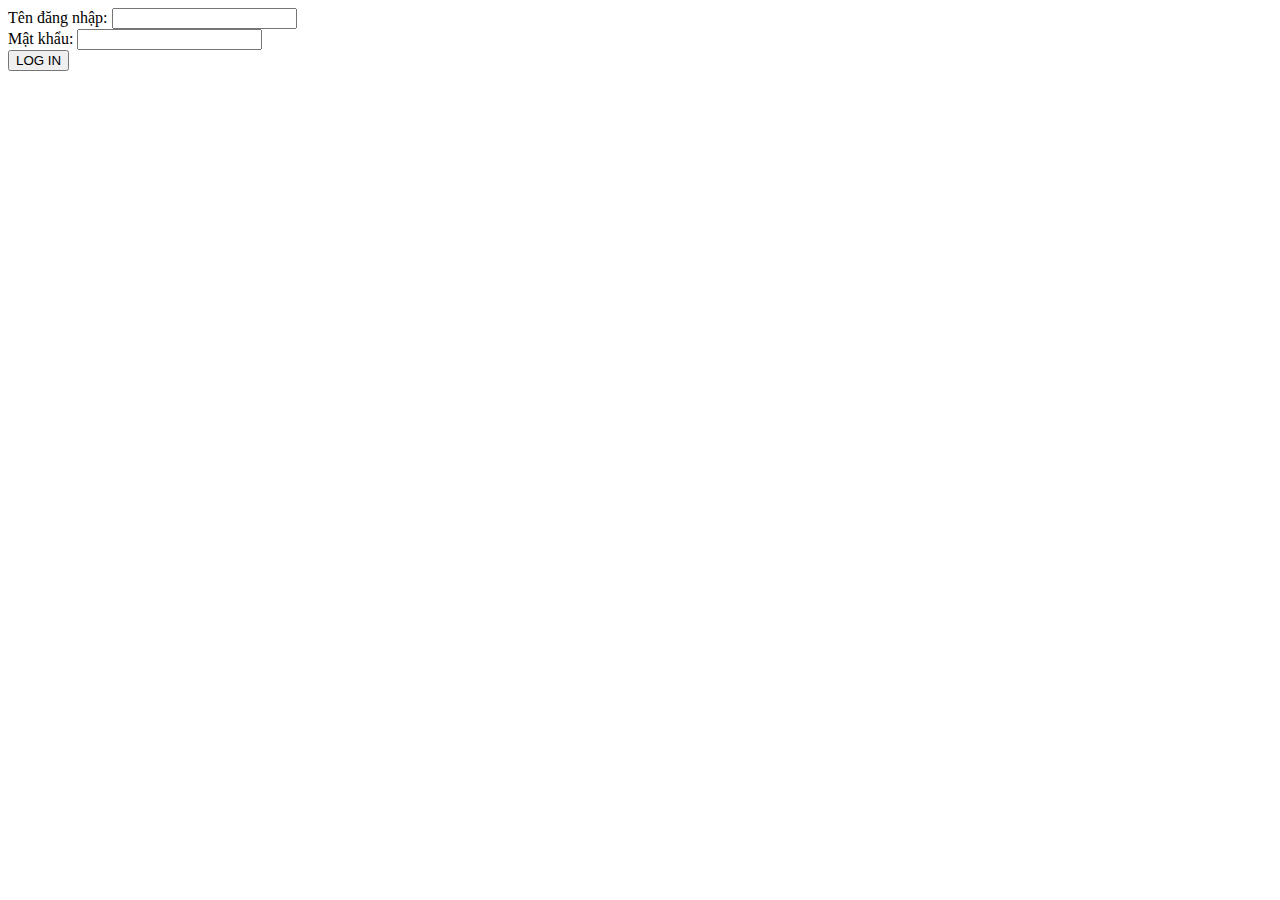
<file: Index.html>
<html>
  <head>
    <meta charset="utf-8">
    <meta name="viewport" content="width=device-width">
    <title>Lý Thanh Phong</title>
    <link href="style.css" rel="stylesheet" type="text/css" />
  </head>
  <body>
    <form>
      <label> Tên đăng nhập: </label>
      <input type="text" id="username" name="username"><br>
      <label> Mật khẩu: </label>
      <input type="password" id="pass" name="pass"><br>
      <button type="submit" id="ok" name="ok" onclick=login()> LOG IN </button>
    </form>
    <script src="script.js"></script>
  </body>
</html>
</file>
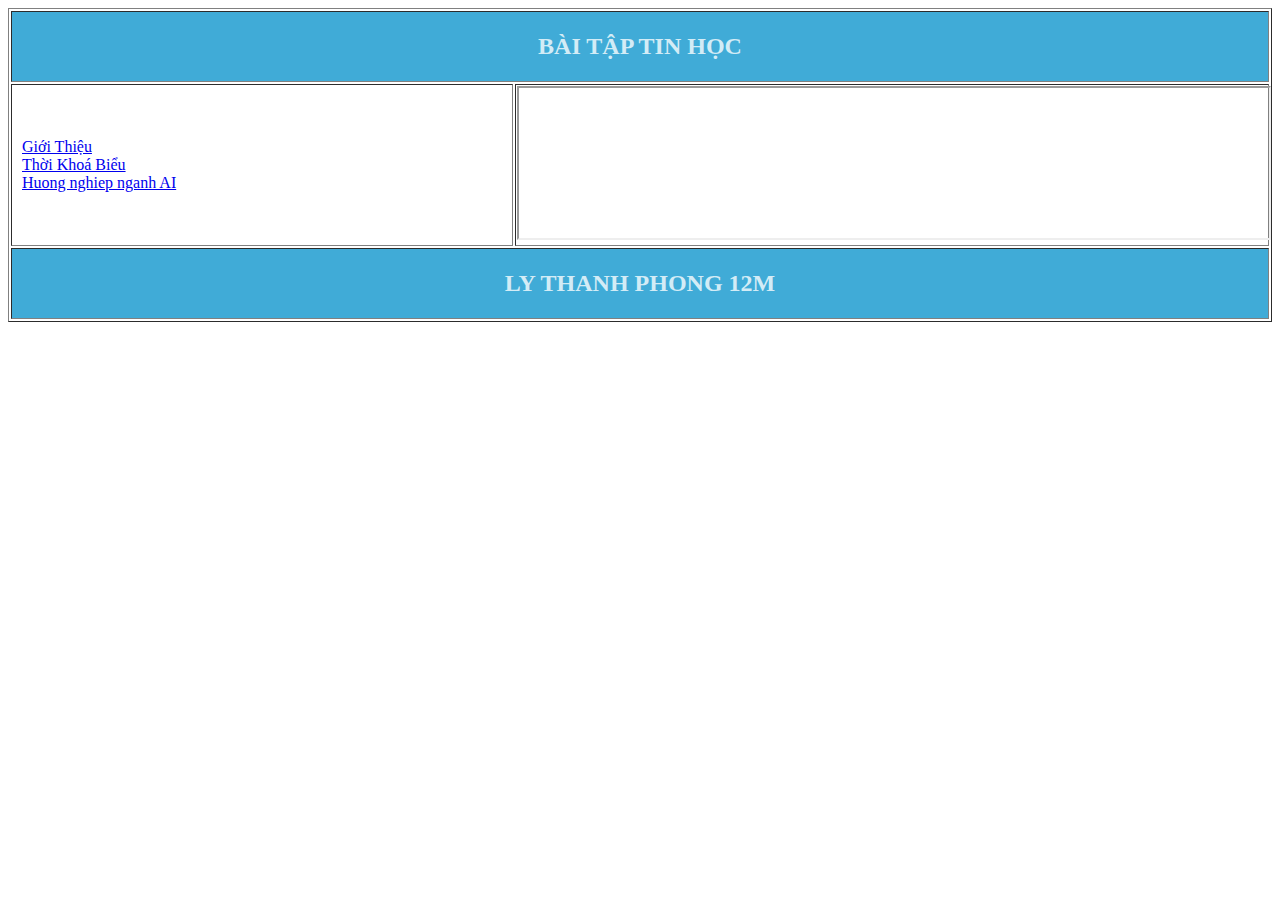
<file: Home.html>
<!DOCTYPE html>
<html lang="en">

<head>
  <meta charset="UTF-8">
  <meta http-equiv="X-UA-Compatible" content="IE=edge">
  <meta name="viewport" content="width=device-width, initial-scale=1.0">
  <title>Document</title>
</head>

<body>
  <table border="1" width="100%" height="300px">
    <tr>
      <td colspan="2" style="background-color: #40ABD7; text-align: center;">
        <h2 style="color:#D3ECF6;"><b>BÀI TẬP TIN HỌC</b> </h2>
      </td>
    </tr>
    <tr>
      <td style="width: 40%; padding: 10px;">
        <a href="content/gioithieubanthan.html" target="content">Giới Thiệu</a>
        <br>
        <a href="content/tkb.html" target="content">Thời Khoá Biểu</a>
        <br>
         <a href="content/nganhai.html" target="content">Huong nghiep nganh AI</a>
      </td>
      <td>
        <iframe name="content" width="100%" height="100%"></iframe>
      </td>
    </tr>
    <tr style="background-color: #40ABD7;">
      <td colspan="2" style="text-align: center;">
        <h2 style="color:#D3ECF6;"> <b>LY THANH PHONG 12M</b> </h2>
      </td>
    </tr>
  </table>
</body>

</html>
</file>
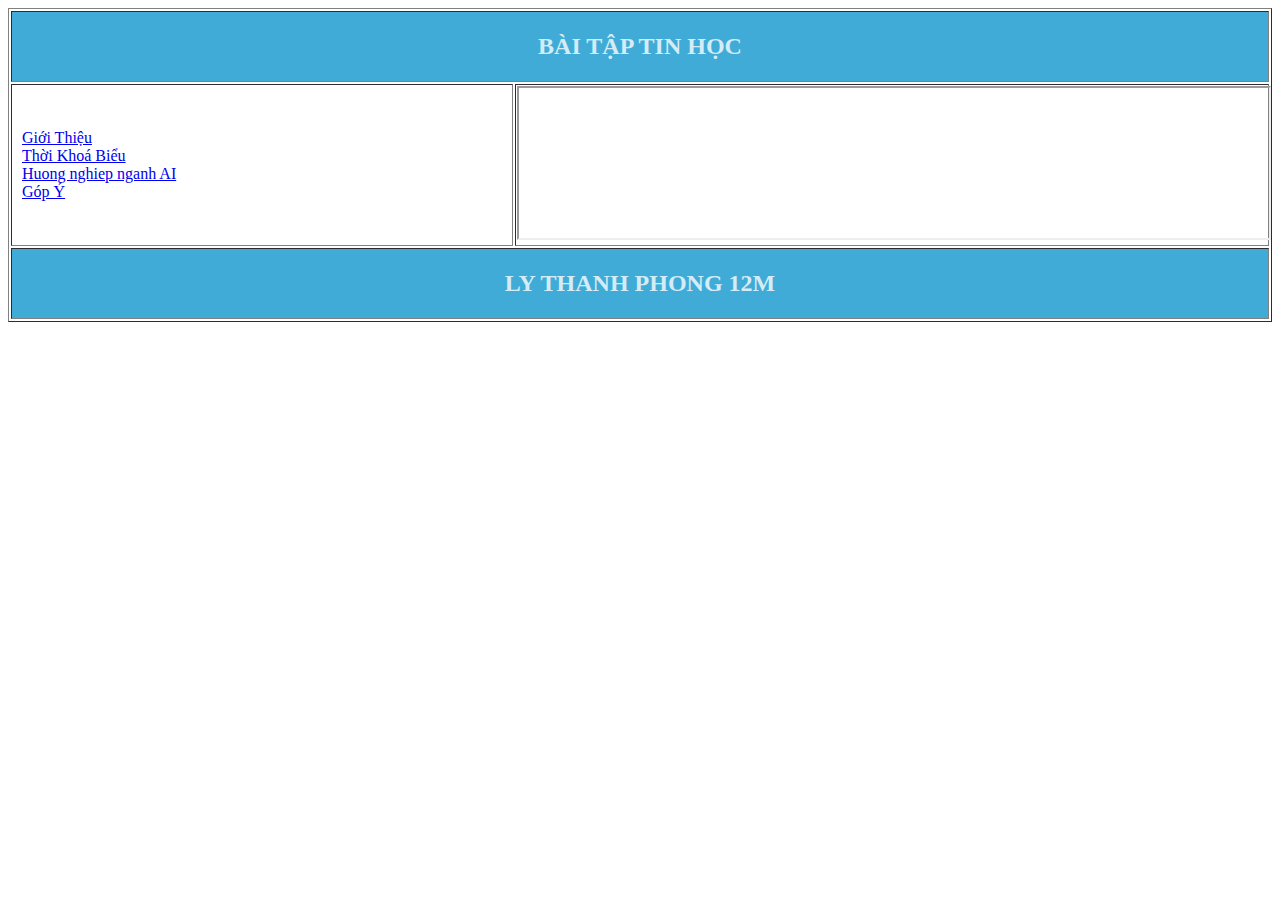
<file: home.html>
<!DOCTYPE html>
<html lang="en">

<head>
  <meta charset="UTF-8">
  <meta http-equiv="X-UA-Compatible" content="IE=edge">
  <meta name="viewport" content="width=device-width, initial-scale=1.0">
  <title>Document</title>
</head>

<body>
  <table border="1" width="100%" height="300px">
    <tr>
      <td colspan="2" style="background-color: #40ABD7; text-align: center;">
        <h2 style="color:#D3ECF6;"><b>BÀI TẬP TIN HỌC</b> </h2>
      </td>
    </tr>
    <tr>
      <td style="width: 40%; padding: 10px;">
        <a href="content/gioithieubanthan.html" target="content">Giới Thiệu</a>
        <br>
        <a href="content/tkb.html" target="content">Thời Khoá Biểu</a>
        <br>
         <a href="content/nganhai.html" target="content">Huong nghiep nganh AI</a>
        <br>
        <a href="content/bai7_nv1.html" target="content">Góp Ý</a>
      </td>
      <td>
        <iframe name="content" width="100%" height="100%"></iframe>
      </td>
    </tr>
    <tr style="background-color: #40ABD7;">
      <td colspan="2" style="text-align: center;">
        <h2 style="color:#D3ECF6;"> <b>LY THANH PHONG 12M</b> </h2>
      </td>
    </tr>
  </table>
</body>

</html>
</file>
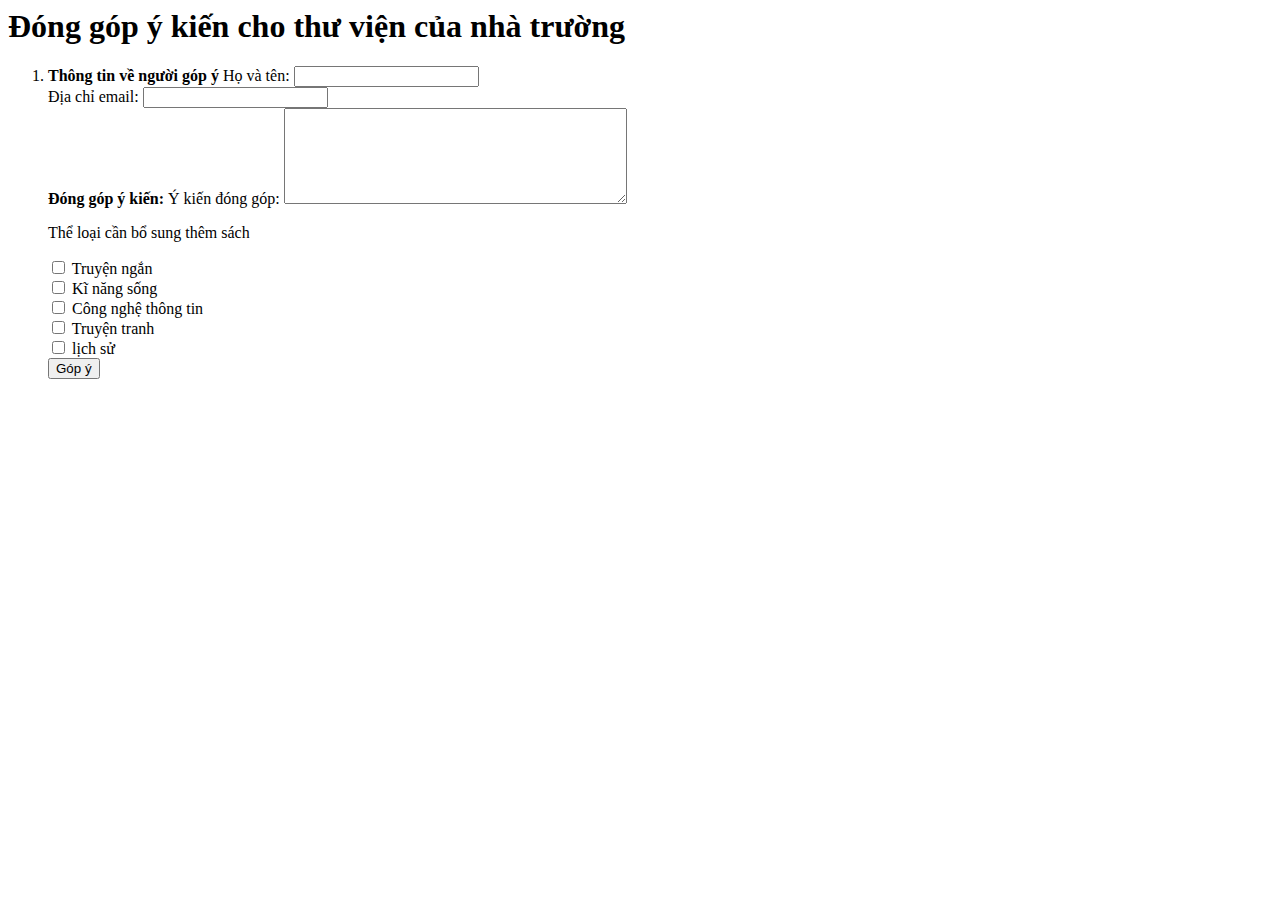
<file: content/bai7_nv1.html>
<html>
  <head>
    <meta charset="utf-8">
  </head>
  <body>
    <h1> Đóng góp ý kiến cho thư viện của nhà trường</h1>
    <form action="bai7_nv3.html"> 
      <ol>
        <li>
          <b>Thông tin về người góp ý</b>
          <label> Họ và tên:
          <input type="text"
            name="txtTen">
          </label> <br>
          <label>Địa chỉ email:
            <input type="text"
              name="txtTen">
          </label> <br>
          <b>Đóng góp ý kiến:</b>
         

  <label>Ý kiến đóng góp:
         <textarea name = "txtComment" rows="6" cols="40"></textarea>
         
       </label>
          <p>Thể loại cần bổ sung thêm sách</p>
          <input type="checkbox" name= "chkTruyenNgan"> Truyện ngắn<br>
          <input type="checkbox" name= "chkKiNang"> Kĩ năng sống<br>
          <input type="checkbox" name= "chkCNTT"> Công nghệ thông tin<br>
          <input type="checkbox" name= "chkChuyenTranh"> Truyện tranh<br>
          <input type="checkbox" name= "chkLichsu"> lịch sử<br>
          <input type="submit" name="cmd" value="Góp ý">
    </form>

        </li>

      </ol>
    </form>
  </body>
</html>
</file>
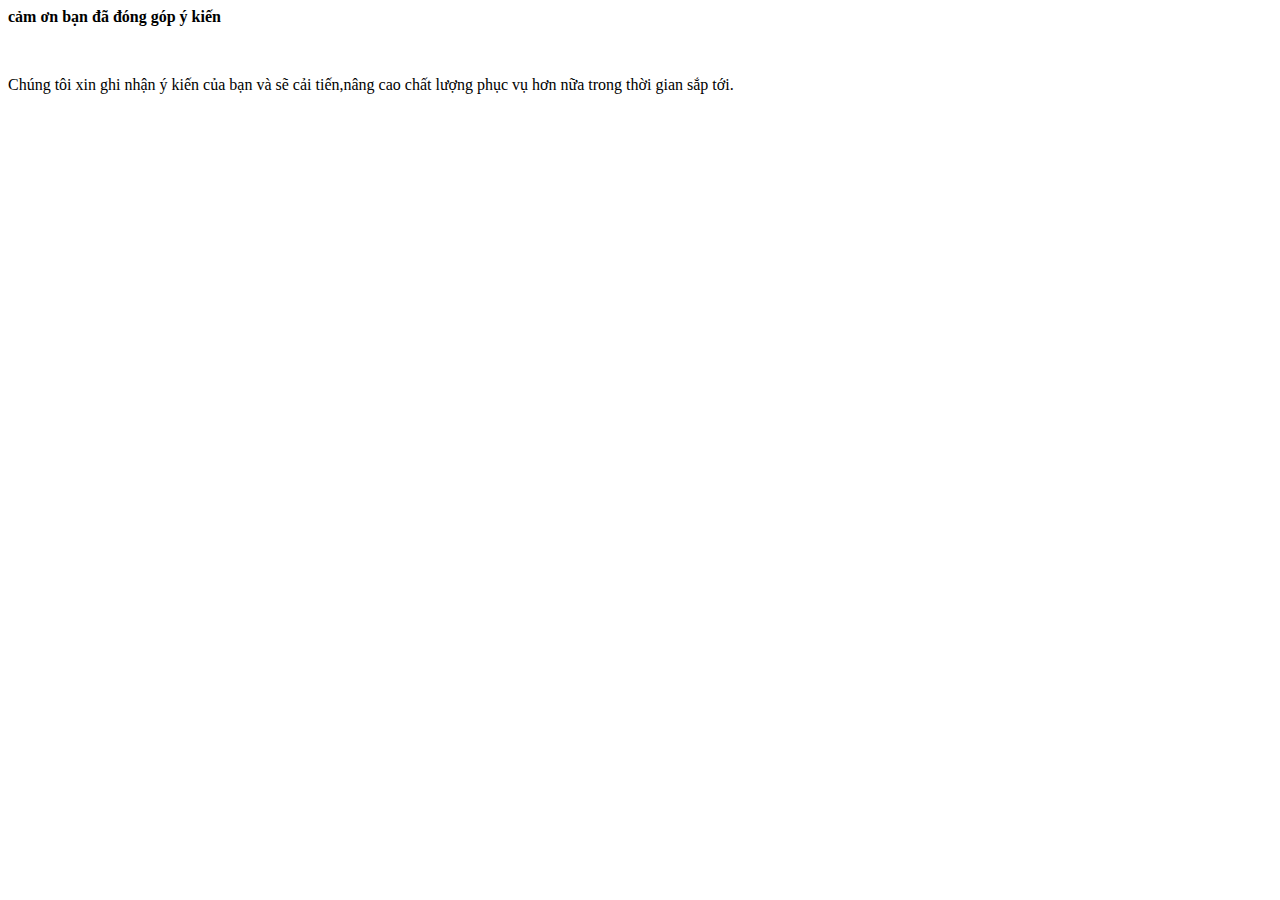
<file: content/bai7_nv3.html>
<html>
  <head> 
    <meta charset="utf-8">
  </head>
  <body>
 <p> <b>cảm ơn bạn đã đóng góp ý kiến</b> </p>
    <br>
    <p> Chúng tôi xin ghi nhận ý kiến của bạn và sẽ cải tiến,nâng cao chất lượng phục vụ hơn nữa trong thời gian sắp tới.</p>
  </body>
    </html>
</file>
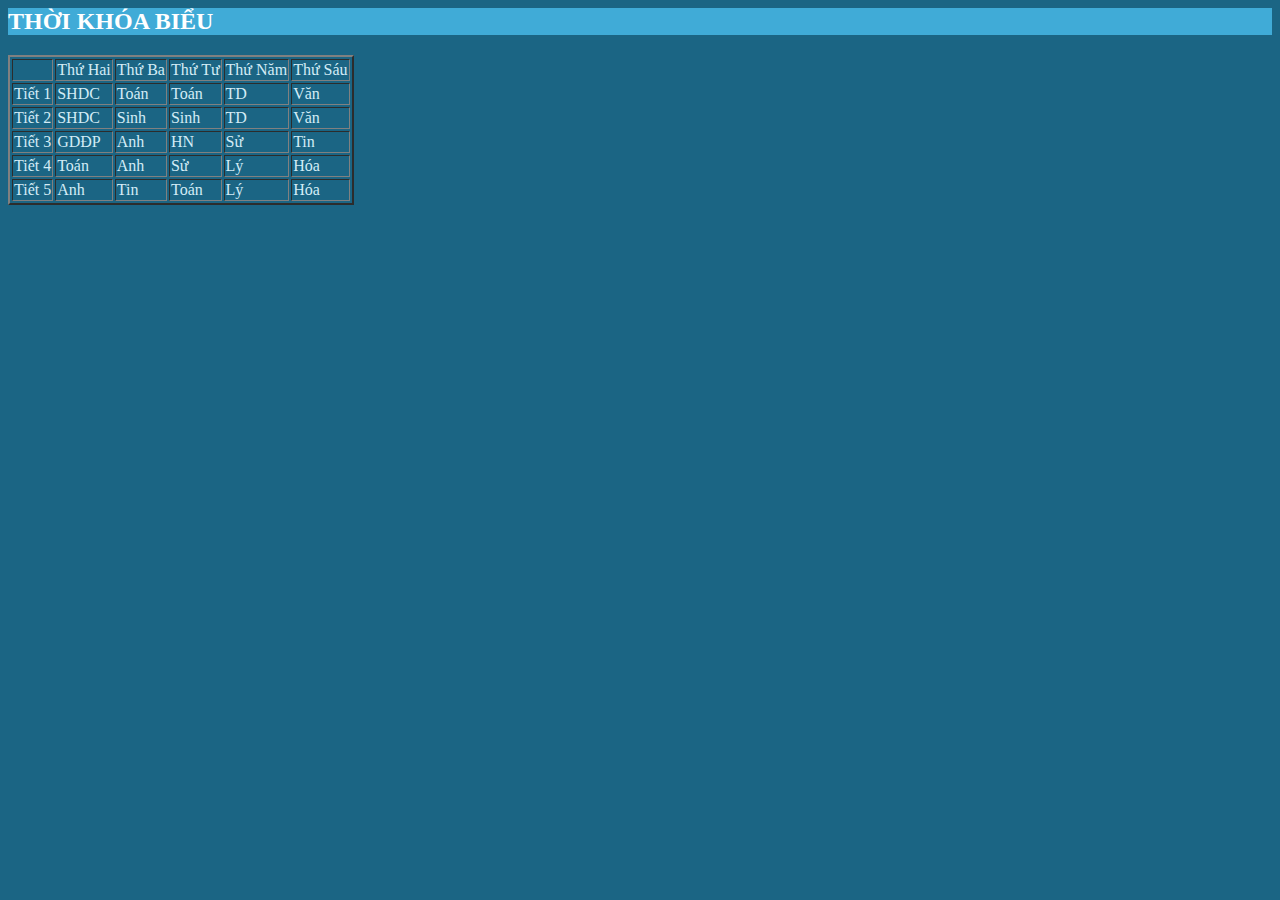
<file: content/tkb.html>
<html>
  <head>
   <meta charset="utf-8">

   <title>Thời khoá biểu  - Lớp 12M</title>

  </head>
  <body style="background-color:#1B6584;color:#D3ECF6;">
    <h2 style="background-color:#40ABD7; color:white;"> THỜI KHÓA BIỂU 
  </h2>
    <table border="2" > 
      <tr> 
        <td> </td>
        <td> Thứ Hai </td>
        <td> Thứ Ba </td>
        <td> Thứ Tư </td>
        <td> Thứ Năm </td>
        <td> Thứ Sáu </td>
      </tr>
      <tr>
        <td> Tiết 1 </td>
        <td> SHDC </td>
        <td> Toán </td>
        <td> Toán </td>
        <td> TD </td>
        <td> Văn </td>
      </tr>
      <tr>
        <td> Tiết 2 </td>
        <td> SHDC </td>
        <td> Sinh </td>
        <td> Sinh </td>
        <td> TD </td>
        <td> Văn </td>
      </tr>
      <tr>
        <td> Tiết 3 </td>
        <td> GDĐP </td>
        <td> Anh </td>
        <td> HN </td>
        <td> Sử </td>
        <td> Tin </td>
      </tr>
      <tr>
        <td> Tiết 4 </td>
        <td> Toán </td>
        <td> Anh </td>
        <td> Sử </td>
        <td> Lý </td>
        <td> Hóa </td>
      </tr>
      <tr>
        <td> Tiết 5 </td>
        <td> Anh </td>
        <td> Tin </td>
        <td> Toán </td>
        <td> Lý </td>
        <td> Hóa </td>
      </tr>
    </table>
</body>
</html>
</file>
<file: style.css>
html { 
 height: 100%;
 width: 100% ;
}
 .header {color: light-blue; background-color: gray; text-align: center; padding: 30px;}
      .menu {color: tomato; background-color: yellow;}
      .menu a {}
      .menu a: hover{color: pink;}
      .noidung {background-color: gray;}
</file>
